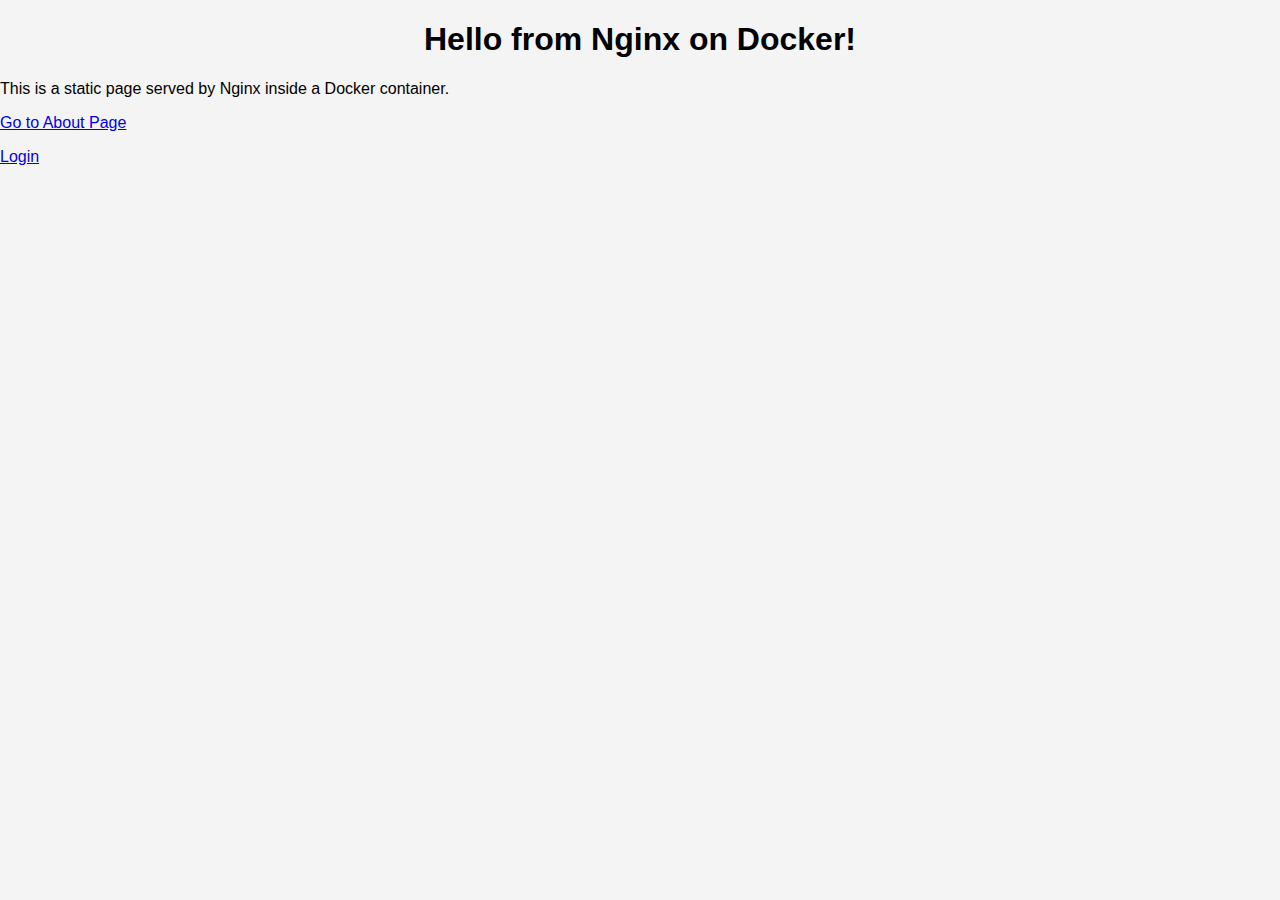
<file: nginx/html/index.html>
<!DOCTYPE html>
<html lang="en">
<head>
    <meta charset="UTF-8">
    <meta name="viewport" content="width=device-width, initial-scale=1.0">
    <title>Welcome to Nginx</title>
    <link rel="stylesheet" href="css/styles.css">
</head>
<body>
    <h1>Hello from Nginx on Docker!</h1>
    <p>This is a static page served by Nginx inside a Docker container.</p>
    <p><a href="/about">Go to About Page</a></p>
    <p><a href="/login">Login</a></p>
</body>
</html>
</file>
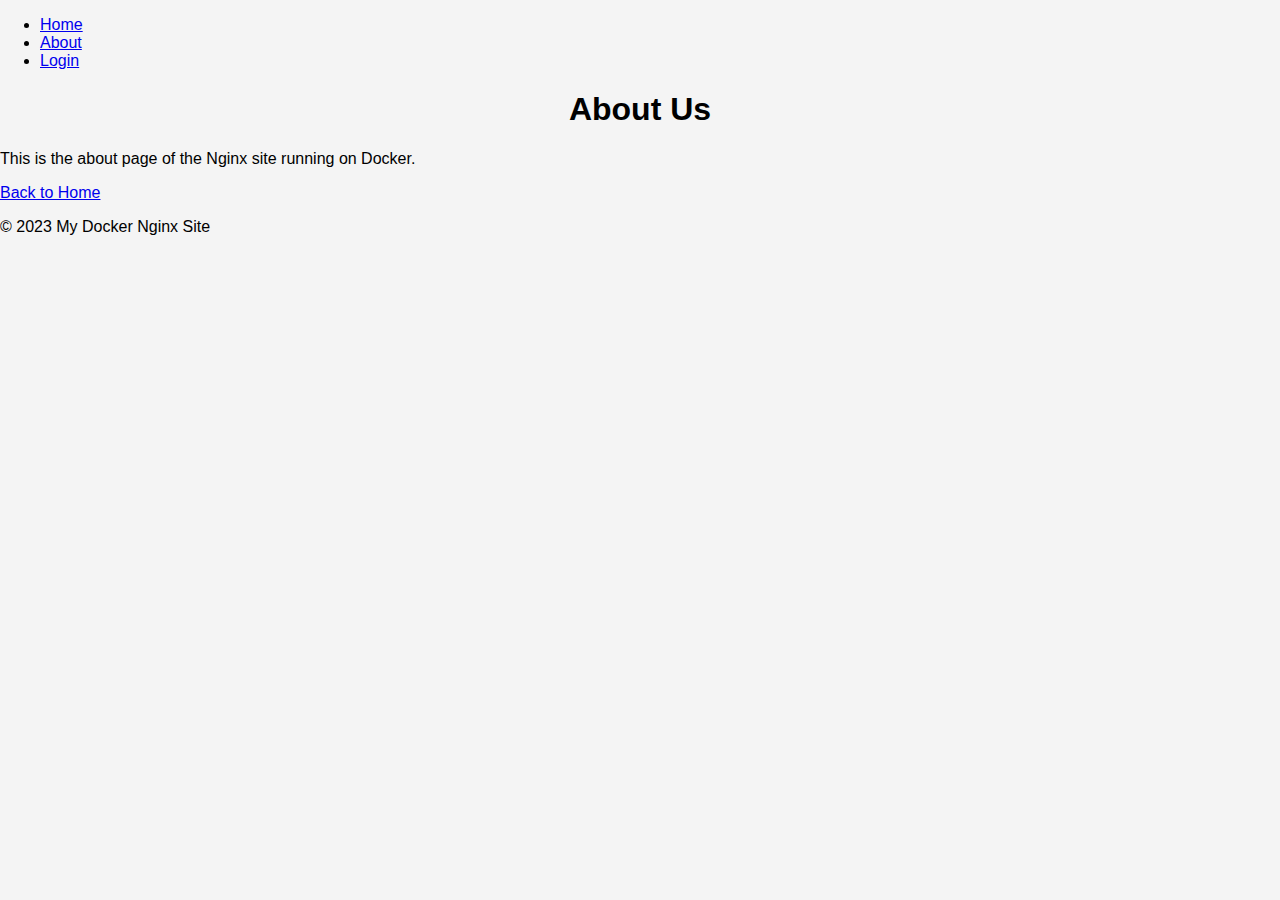
<file: nginx/html/about.html>
<!-- === ./nginx/html/about.html === -->
<!DOCTYPE html>
<html lang="en">
<head>
    <meta charset="UTF-8">
    <meta name="viewport" content="width=device-width, initial-scale=1.0">
    <title>About Us</title>
    <link rel="stylesheet" href="css/styles.css"> <!-- Link CSS for consistency -->
</head>
<body>
    <header>
        <nav>
            <ul>
                <li><a href="/">Home</a></li>
                <li><a href="/about">About</a></li>
                <li><a href="/login">Login</a></li>
            </ul>
        </nav>
    </header>
    <main>
        <h1>About Us</h1>
        <p>This is the about page of the Nginx site running on Docker.</p>
        <p><a href="/">Back to Home</a></p>
    </main>
    <footer>
        <p>© 2023 My Docker Nginx Site</p>
    </footer>
</body>
</html>
</file>
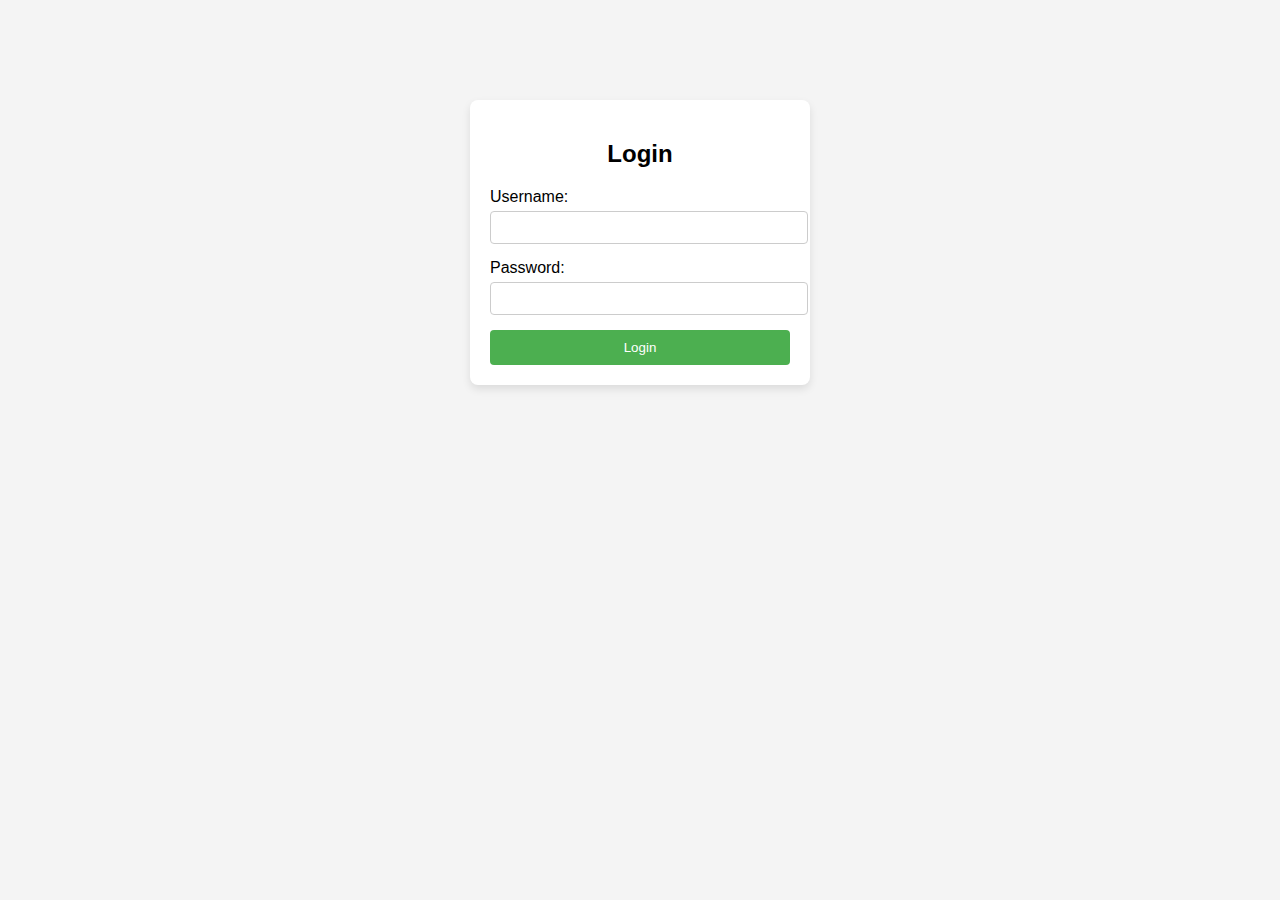
<file: nginx/html/login.html>
<!DOCTYPE html>
<html lang="en">
<head>
    <meta charset="UTF-8">
    <meta name="viewport" content="width=device-width, initial-scale=1.0">
    <title>Login</title>
    <link rel="stylesheet" href="css/styles.css">
    <script>
        async function handleLogin(event) {
            event.preventDefault();
            const username = document.getElementById("username").value;
            const password = document.getElementById("password").value;

            const response = await fetch("/api/login", {
                method: "POST",
                headers: { "Content-Type": "application/json" },
                body: JSON.stringify({ username, password }),
            });

            const result = await response.json();

            if (response.ok) {
                alert(result.message);  // Login successful
                window.location.href = "/";
            } else {
                alert(result.error);  // Invalid username or password
            }
        }
    </script>
</head>
<body>
    <div class="login-container">
        <h2>Login</h2>
        <form onsubmit="handleLogin(event)">
            <div class="input-group">
                <label for="username">Username:</label>
                <input type="text" id="username" name="username" required>
            </div>
            <div class="input-group">
                <label for="password">Password:</label>
                <input type="password" id="password" name="password" required>
            </div>
            <button type="submit">Login</button>
        </form>
    </div>
</body>
</html>
</file>
<file: nginx/html/css/styles.css>
/* General Body Styling */
body {
    font-family: Arial, sans-serif;
    margin: 0;
    padding: 0;
    background-color: #f4f4f4;
}

h1, h2 {
    text-align: center;
}

/* Login Page Styling */
.login-container {
    width: 300px;
    margin: 100px auto;
    padding: 20px;
    background-color: #fff;
    border-radius: 8px;
    box-shadow: 0 4px 8px rgba(0, 0, 0, 0.1);
}

.login-container h2 {
    margin-bottom: 20px;
}

.input-group {
    margin-bottom: 15px;
}

.input-group label {
    display: block;
    margin-bottom: 5px;
}

.input-group input {
    width: 100%;
    padding: 8px;
    border: 1px solid #ccc;
    border-radius: 4px;
}

button {
    width: 100%;
    padding: 10px;
    background-color: #4CAF50;
    color: white;
    border: none;
    border-radius: 4px;
    cursor: pointer;
}

button:hover {
    background-color: #45a049;
}
</file>
